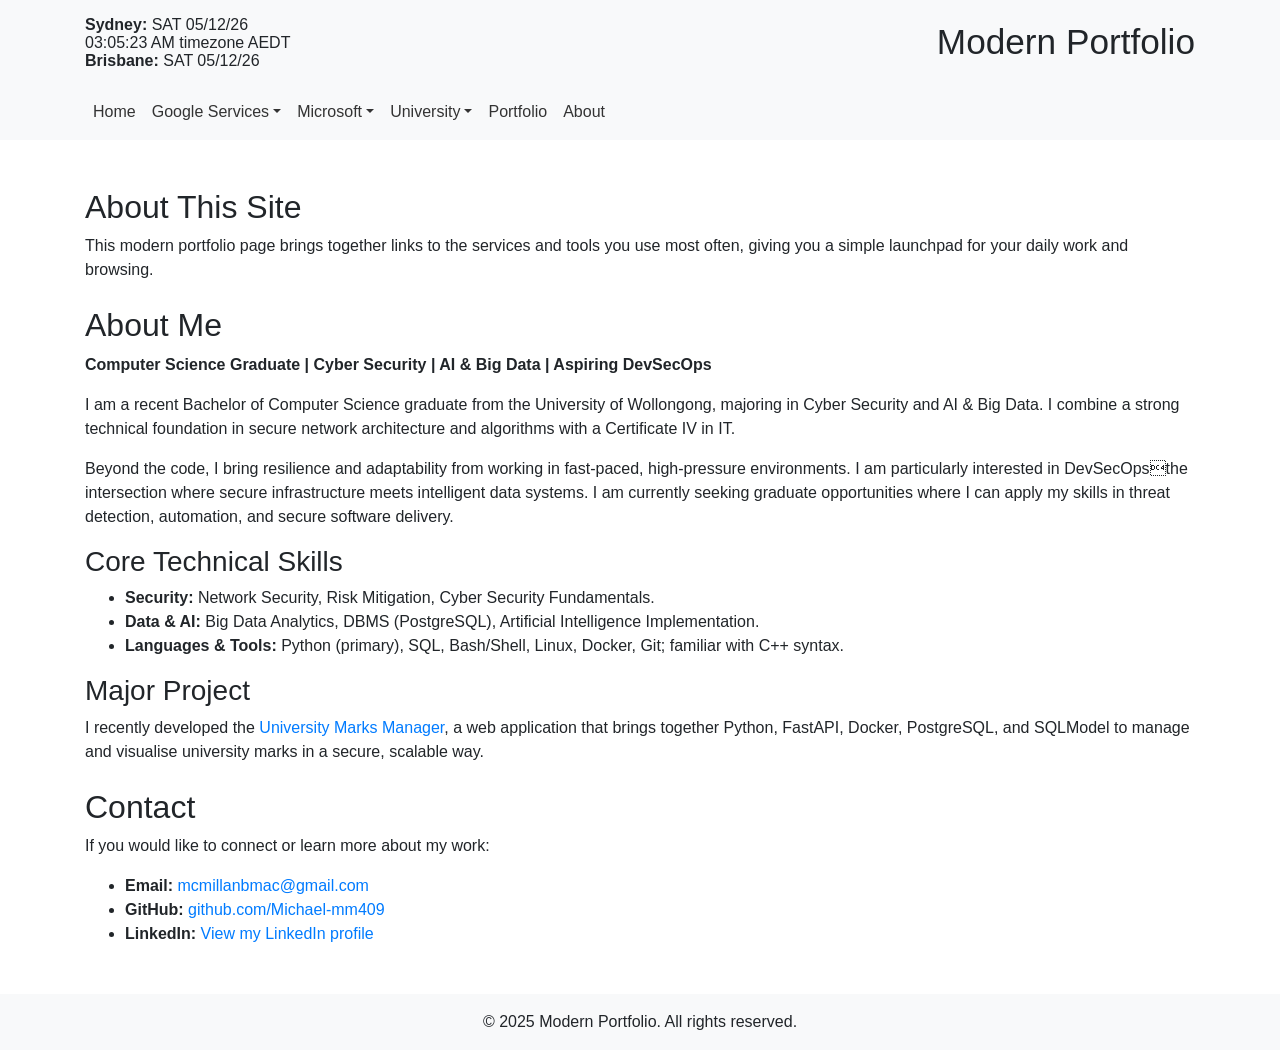
<file: pages/about.html>
<!DOCTYPE html>
<html lang="en">

<head>
    <meta charset="UTF-8">
    <meta name="viewport" content="width=device-width, initial-scale=1.0">
    <title>About - Modern Portfolio</title>
    <link rel="stylesheet" href="https://stackpath.bootstrapcdn.com/bootstrap/4.5.2/css/bootstrap.min.css">
    <link rel="stylesheet" href="../css/style.css">
    <link rel="icon" type="image/png" href="../images/icons/favicon.ico">
</head>

<body>
    <header class="bg-light py-3">
        <div class="container">
            <div class="header-wrapper d-flex align-items-center">
                <iframe class="datetime-frame mr-md-3" src="/pages/datetime.html?t=2" style="border:0;" scrolling="no"></iframe>
                <h1 class="title mb-0">Modern Portfolio</h1>
            </div>
        </div>
    </header>

    <nav class="navbar navbar-expand-lg navbar-light bg-light">
        <div class="container">
            <button class="navbar-toggler" type="button" data-toggle="collapse" data-target="#navbarNav"
                aria-controls="navbarNav" aria-expanded="false" aria-label="Toggle navigation">
                <span class="navbar-toggler-icon"></span>
            </button>
            <div class="collapse navbar-collapse" id="navbarNav">
                <ul class="navbar-nav">
                    <li class="nav-item"><a class="nav-link" href="../index.html">Home</a></li>
                    <li class="nav-item dropdown">
                        <a class="nav-link dropdown-toggle" href="#" id="navbarDropdown1" role="button"
                            data-toggle="dropdown" aria-haspopup="true" aria-expanded="false">Google Services</a>
                        <div class="dropdown-menu" aria-labelledby="navbarDropdown1">
                            <a class="dropdown-item" href="https://youtube.com">YouTube</a>
                            <a class="dropdown-item" href="https://photos.google.com/?tab=wq&pageId=none&pli=1">Google
                                Photos</a>
                            <a class="dropdown-item" href="https://mail.google.com/">Gmail</a>
                            <a class="dropdown-item" href="https://drive.google.com/drive/u/0/my-drive">Google Drive</a>
                            <a class="dropdown-item"
                                href="https://docs.google.com/spreadsheets/u/0/?tgif=d&pli=1">Google Sheets</a>
                            <a class="dropdown-item" href="https://docs.google.com/">Google Docs</a>
                            <a class="dropdown-item"
                                href="https://docs.google.com/presentation/u/0/?tgif=d&pli=1">Google Slides</a>
                            <a class="dropdown-item" href="https://keep.google.com/u/0/#home">Google Keep</a>
                            <a class="dropdown-item" href="https://maps.google.com">Google Maps</a>
                            <a class="dropdown-item" href="https://calendar.google.com/calendar">Google Calendar</a>
                            <a class="dropdown-item" href="https://docs.google.com/forms/">Google Forms</a>
                            <a class="dropdown-item" href="https://sites.google.com/u/0/new?pli=1&authuser=0">Google
                                Sites</a>
                        </div>
                    </li>
                    <li class="nav-item dropdown">
                        <a class="nav-link dropdown-toggle" href="#" id="navbarDropdown2" role="button"
                            data-toggle="dropdown" aria-haspopup="true" aria-expanded="false">Microsoft</a>
                        <div class="dropdown-menu" aria-labelledby="navbarDropdown2">
                            <a class="dropdown-item" href="https://login.live.com">Personal Outlook Email</a>
                            <a class="dropdown-item" href="https://to-do.live.com/tasks/">Microsoft To Do</a>
                            <a class="dropdown-item" href="https://web.skype.com/">Skype</a>
                            <a class="dropdown-item" href="https://www.microsoft365.com/?auth=1">Microsoft 365</a>
                        </div>
                    </li>
                    <li class="nav-item dropdown">
                        <a class="nav-link dropdown-toggle" href="#" id="navbarDropdown3" role="button"
                            data-toggle="dropdown" aria-haspopup="true" aria-expanded="false">University</a>
                        <div class="dropdown-menu" aria-labelledby="navbarDropdown3">
                            <a class="dropdown-item" href="https://uconnect.usq.edu.au/student">UConnect</a>
                            <a class="dropdown-item" href="https://handbook-guide.unisq.edu.au/program/2026/MADS">UniSQ
                                Course Handbook</a>
                        </div>
                    </li>
                    <li class="nav-item"><a class="nav-link" href="https://github.com/michael-mm409">Portfolio</a></li>
                    <li class="nav-item active"><a class="nav-link" href="#">About<span
                                class="sr-only">(current)</span></a></li>
                </ul>
            </div>
        </div>
    </nav>

    <main class="container my-5 about-page">
        <section class="mb-4">
            <h2>About This Site</h2>
            <p>
                This modern portfolio page brings together links to the services and tools you use most often,
                giving you a simple launchpad for your daily work and browsing.
            </p>
        </section>

        <section class="mb-4">
            <h2>About Me</h2>
            <p><strong>Computer Science Graduate | Cyber Security | AI &amp; Big Data | Aspiring DevSecOps</strong></p>
            <p>
                I am a recent Bachelor of Computer Science graduate from the University of Wollongong,
                majoring in Cyber Security and AI &amp; Big Data. I combine a strong technical foundation
                in secure network architecture and algorithms with a Certificate IV in IT.
            </p>
            <p>
                Beyond the code, I bring resilience and adaptability from working in fast‑paced,
                high‑pressure environments. I am particularly interested in DevSecOpsthe intersection
                where secure infrastructure meets intelligent data systems. I am currently seeking
                graduate opportunities where I can apply my skills in threat detection, automation,
                and secure software delivery.
            </p>

            <h3>Core Technical Skills</h3>
            <ul>
                <li><strong>Security:</strong> Network Security, Risk Mitigation, Cyber Security Fundamentals.</li>
                <li><strong>Data &amp; AI:</strong> Big Data Analytics, DBMS (PostgreSQL), Artificial Intelligence
                    Implementation.</li>
                <li><strong>Languages &amp; Tools:</strong> Python (primary), SQL, Bash/Shell, Linux, Docker, Git;
                    familiar with C++ syntax.</li>
            </ul>

            <h3>Major Project</h3>
            <p>
                I recently developed the <a href="https://github.com/Michael-mm409/University-Marks-Manager"
                    target="_blank" rel="noopener noreferrer">University Marks Manager</a>,
                a web application that brings together Python, FastAPI, Docker, PostgreSQL, and SQLModel to
                manage and visualise university marks in a secure, scalable way.
            </p>
        </section>

        <section>
            <h2>Contact</h2>
            <p>If you would like to connect or learn more about my work:</p>
            <ul>
                <li><strong>Email:</strong> <a href="mailto:mcmillanbmac@gmail.com">mcmillanbmac@gmail.com</a></li>
                <li><strong>GitHub:</strong> <a href="https://github.com/Michael-mm409?tab=repositories" target="_blank"
                        rel="noopener noreferrer">github.com/Michael-mm409</a></li>
                <li><strong>LinkedIn:</strong> <a
                        href="https://www.linkedin.com/in/michael-mcmillan-51b207256/details/skills/" target="_blank"
                        rel="noopener noreferrer">View my LinkedIn profile</a></li>
            </ul>
        </section>
    </main>

    <footer class="footer bg-light text-center py-3">
        <p class="mb-0">&copy; 2025 Modern Portfolio. All rights reserved.</p>
    </footer>

    <script src="https://code.jquery.com/jquery-3.5.1.slim.min.js"></script>
    <script src="https://cdn.jsdelivr.net/npm/@popperjs/core@2.5.3/dist/umd/popper.min.js"></script>
    <script src="https://stackpath.bootstrapcdn.com/bootstrap/4.5.2/js/bootstrap.min.js"></script>
</body>

</html>
</file>
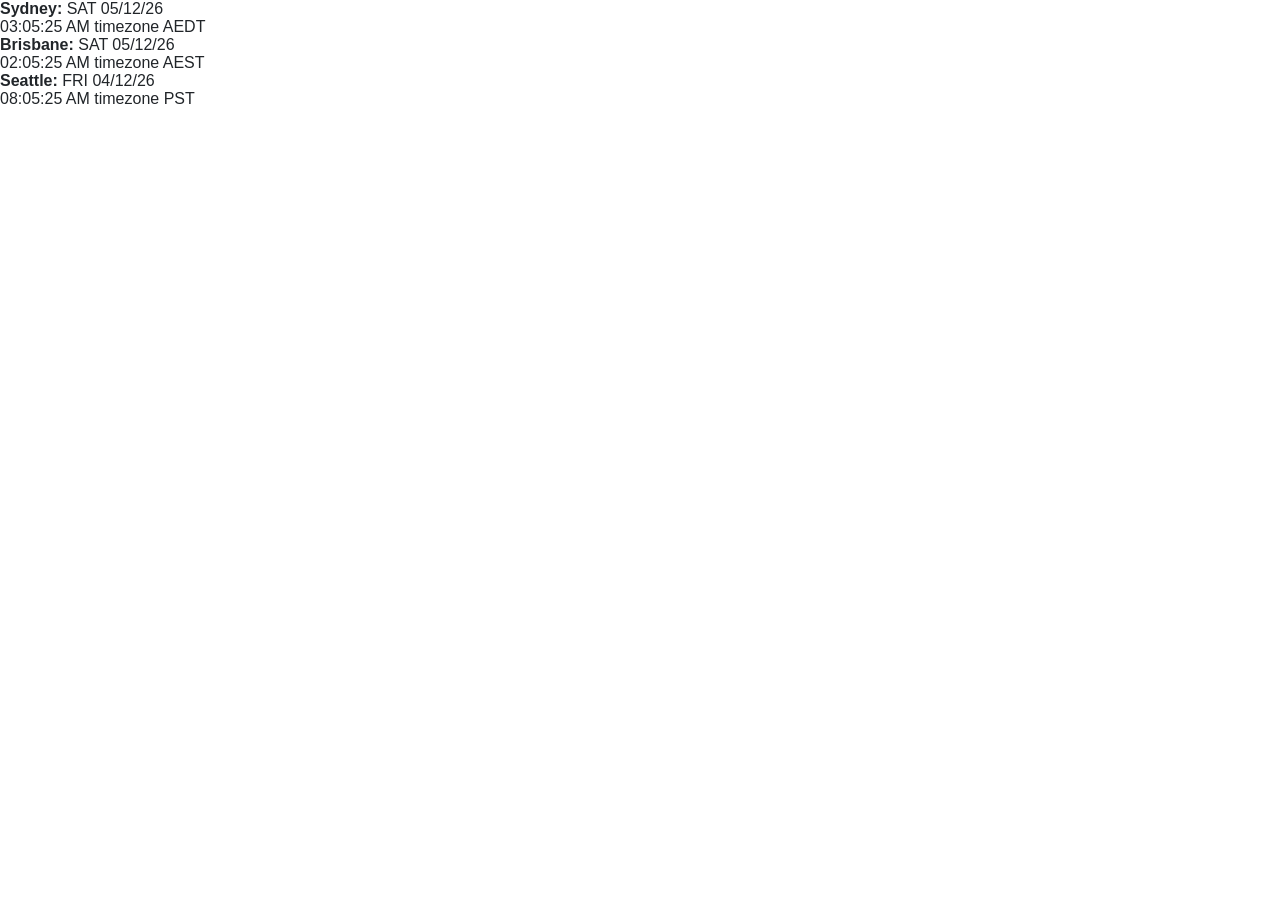
<file: pages/datetime.html>
<!DOCTYPE html>
<html lang="en">
<head>
    <meta charset="UTF-8">
    <style>
        * {
            box-sizing: border-box;
        }
        body {
            margin: 0;
            padding: 0;
            background: transparent;
            /* Matches Bootstrap font stack */
            font-family: -apple-system, BlinkMacSystemFont, "Segoe UI", Roboto, "Helvetica Neue", Arial, sans-serif;
            color: #212529; /* Standard Bootstrap body color */
            -webkit-font-smoothing: antialiased;
        }
        .clock-row {
            display: flex;
            flex-direction: row;
            align-items: center;
            justify-content: flex-start;
            gap: 24px;
            white-space: nowrap;
        }
        .clock-item {
            font-size: 14px; /* Standard Bootstrap secondary/small size (0.875rem) */
            line-height: 1.4;
            letter-spacing: -0.01em;
        }
        .clock-item strong {
            font-weight: 600;
            color: #111;
        }
    </style>
    <script type="text/javascript" src="../js/datetime.js?v=26"></script>
</head>
<body>
    <div id="text"></div>
</body>
</html>
</file>
<file: css/style.css>
#form-container {
    display: flex;
    /* Use flexbox for alignment */
    align-items: center;
    /* Center items vertically */
    margin-bottom: 10px;
    /* Add margin for spacing */
}

#search-input {
    background-color: transparent !important;
    border: 1px solid #ced4da !important;
    /* Gray border */
    border-radius: 5px;
    /* Rounded corners */
}

#search-input:focus {
    border-color: #80bdff !important;
    /* Blue border when input is focused */
}

#search-engine-logo {
    width: auto;
    /* Adjusted width to fill the container */
    height: auto;
    /* Allows the height to adjust proportionally */
    max-width: 50px;
    /* Limits the width to the desired size */
    max-height: 50px;
    /* Limits the height to the desired size */
    background-color: #e9ecef;
    /* Light gray background color for the logo container */
    margin-right: 5px;
    /* Add spacing between logo and input */
    object-fit: contain;
    /* Ensures the image fits within the specified dimensions */
}

#google-submit-button {
    background-color: #007bff;
    /* Blue background color for the search button */
    border-color: #007bff;
    /* Blue border color for the search button */
    border-radius: 5px;
    /* Rounded corners */
}

#google-submit-button:hover {
    background-color: #0056b3;
    /* Darker blue background color on hover */
    border-color: #0056b3;
    /* Darker blue border color on hover */
}


#search-engine {
    background-color: #f8f9fa !important;
    /* Light gray background color for the dropdown */
    border: 1px solid #ced4da !important;
    /* Gray border color for the dropdown */
    border-radius: 5px;
    /* Rounded corners */
}


/* Optional: Add styling for tables */
.table-container {
    display: flex;
    justify-content: space-between;
}

.table-container .table-responsive {
    width: calc(100% / 3 - 10px);
    /* Divide the width equally among 3 tables and subtract margin */
    margin-right: 10px;
    /* Adjust margin as needed */
}

#imageContainers img {
    display: block;
    margin-left: auto;
    margin-right: auto;
    width: 80px;
    height: 60px;
    text-align: center;
}

/* Optional: Adjust responsiveness */
@media (max-width: 1000px) {
    .table-container {
        flex-direction: column;
    }

    .table-container .table-responsive {
        width: 100%;
        margin-bottom: 10px;
    }
}

/* Custom style for navbar text */
.navbar-nav .nav-link {
    color: #333 !important;
    /* Darker color for the navbar text */
}

/* ---- Mobile responsiveness (Screens smaller than 576px) ---- */
@media (max-width: 576px) {
    /* Prevent any element from causing horizontal scroll */
    *, *::before, *::after {
        max-width: 100%;
        box-sizing: border-box;
    }

    /* 🚀 TARGET FIXED: Explicit path down to the Bootstrap flex row container */
    header .container div.d-flex {
        flex-direction: column !important;
        align-items: center !important;  
        text-align: center !important;
        gap: 0.75rem;
        padding-top: 0.5rem;
        padding-bottom: 0.5rem;
    }

    /* Keep the iframe perfectly sized and centered */
    header .container div.d-flex iframe.datetime-frame {
        width: 100% !important;
        min-width: 100% !important;
        height: 110px !important;        
        min-height: 110px !important;
        display: block !important;
        flex-shrink: 0 !important;
        overflow: hidden !important;
    }

    /* Allow the title to use the full width of the screen underneath the clock */
    h1.title {
        font-size: 1.8rem !important;       
        text-align: center !important;
        width: 100% !important;
        display: block !important;
        word-break: break-word;
    }

    /* Search form: stack elements vertically */
    #form-container {
        display: block;
    }

    #search-form {
        display: block;
        width: 100%;
    }

    #search-form .input-group {
        flex-direction: column;
        align-items: stretch;
        flex-wrap: wrap;
        width: 100%;
    }

    #search-form label {
        display: block;
        width: 100%;
        margin: 0 0 0.4rem 0;
    }

    #search-engine {
        width: 100%;
        margin-right: 0 !important;
    }

    #search-engine-logo {
        display: none;
    }

    #search-input {
        width: 100%;
        margin-right: 0 !important;
    }

    #search-form .input-group-append {
        width: 100%;
        display: block;
    }

    #search-form .input-group-append .btn {
        width: 100%;
        margin-top: 0.25rem;
    }

    #text {
        text-align: center !important;   /* 🚀 Added !important to guarantee text characters center visually */
        height: auto !important; 
    }
}

/* --- Desktop Adjustments (Screens wider than 768px) --- */
@media (min-width: 768px) {
    header .d-flex {
        flex-direction: row;
        align-items: center;
        justify-content: space-between;
    }

    /* Horizontal layout dimensions */
    header .d-flex iframe.datetime-frame {
        width: 620px !important;
        min-width: 620px !important;
        height: 52px !important;
        min-height: 52px !important;
        flex-shrink: 0;
        flex-grow: 0;
        display: block;
        overflow: hidden !important;
    }

    h1.title {
        font-size: 2.2rem;
    }
}
/* Dynamic vertical clock layout */
.datetime-container {
    height: auto !important;
    min-height: auto !important;
    max-height: none !important;
    overflow: visible !important;
}

.clock-vertical-stack {
    display: flex;
    flex-direction: column;
    gap: 8px;
}

.clock-entry {
    font-size: 0.875rem; /* 14px matches Bootstrap navbar/secondary scale */
    line-height: 1.35;
    color: #212529;
}

.clock-entry strong {
    font-weight: 600;
}

@media (max-width: 576px) {
    .clock-entry {
        text-align: center;
    }
}
</file>
